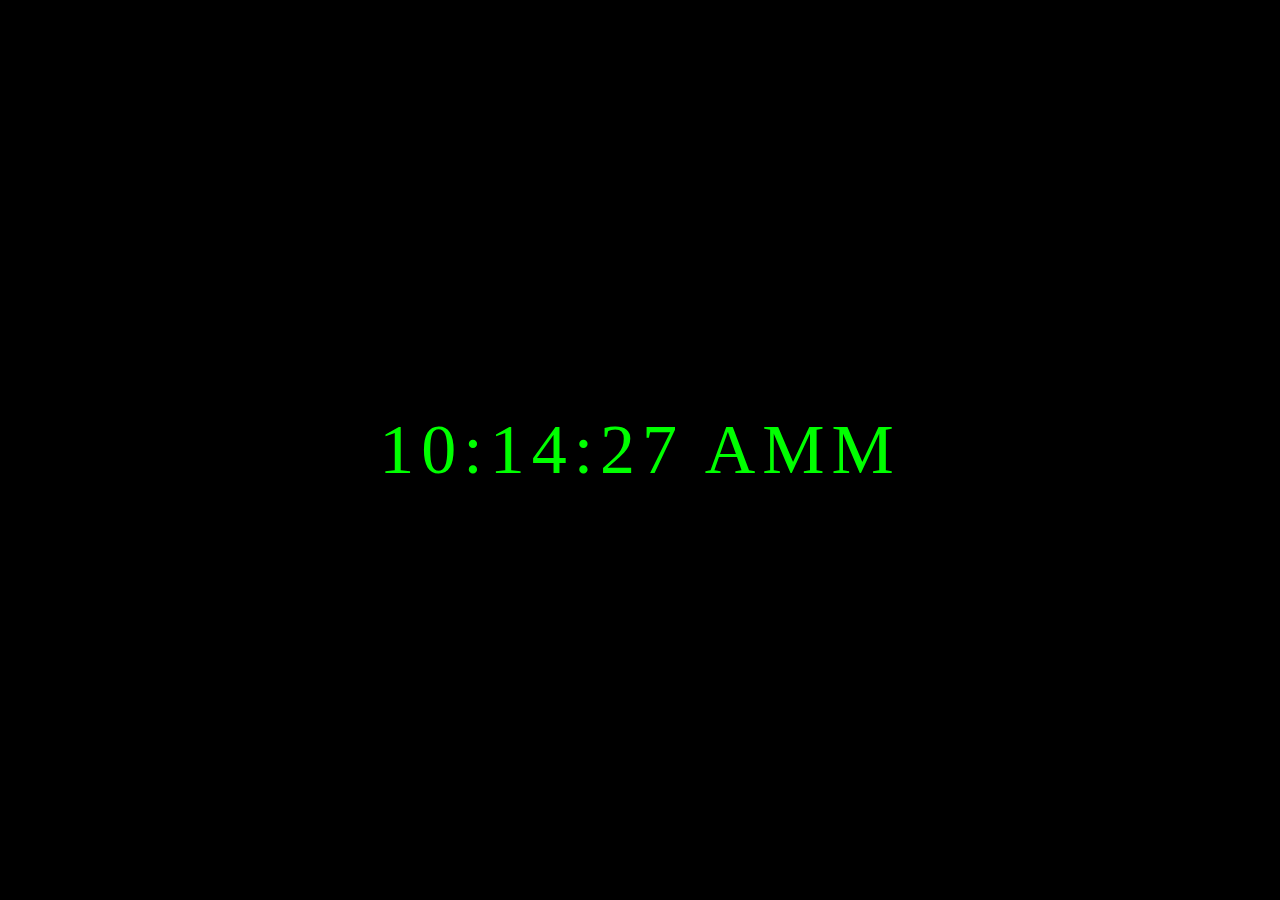
<file: Digital Clock/index.html>
<!DOCTYPE html>
<html lang="en">
<head>
    <meta charset="UTF-8">
    <meta name="viewport" content="width=device-width, initial-scale=1.0">
    <title>Digital Clock</title>
    <style>
        body{
            background-color: black;
        }
        .Clock{
            position: absolute;
            color: lime;
            top: 50%;
            left: 50%;
            transform: translateX(-50%) translateY(-50%);
            font-size: 70px;
            font-family: orbitron;
            letter-spacing: 7px;

        }
    </style>
</head>
<body>
    <div id="DigitalClock" class="Clock">
       
    </div>
    <script>
        function showTime(){
        var date = new Date();
        var hour = date.getHours();
        var minute = date.getMinutes();
        var second = date.getSeconds();
        var session = "AMM";

        if(hour==0){
            hour==12;   //  12 hourformat
        }
        if(hour>12){
            hour=hour-12;
            session = "PM"   // 12 hour format
        }

        if(hour<10){
            hour="0"+hour;
        }
        if(minute<10){
            minute="0"+minute;
        }
        if(second<10){
            second="0"+second;
        }
        document.getElementById("DigitalClock").innerHTML = hour + ":" + minute + ":" +second + " " +session;

        setTimeout(showTime, 1000);
    }
    showTime();
    </script>
</body>
</html>
</file>
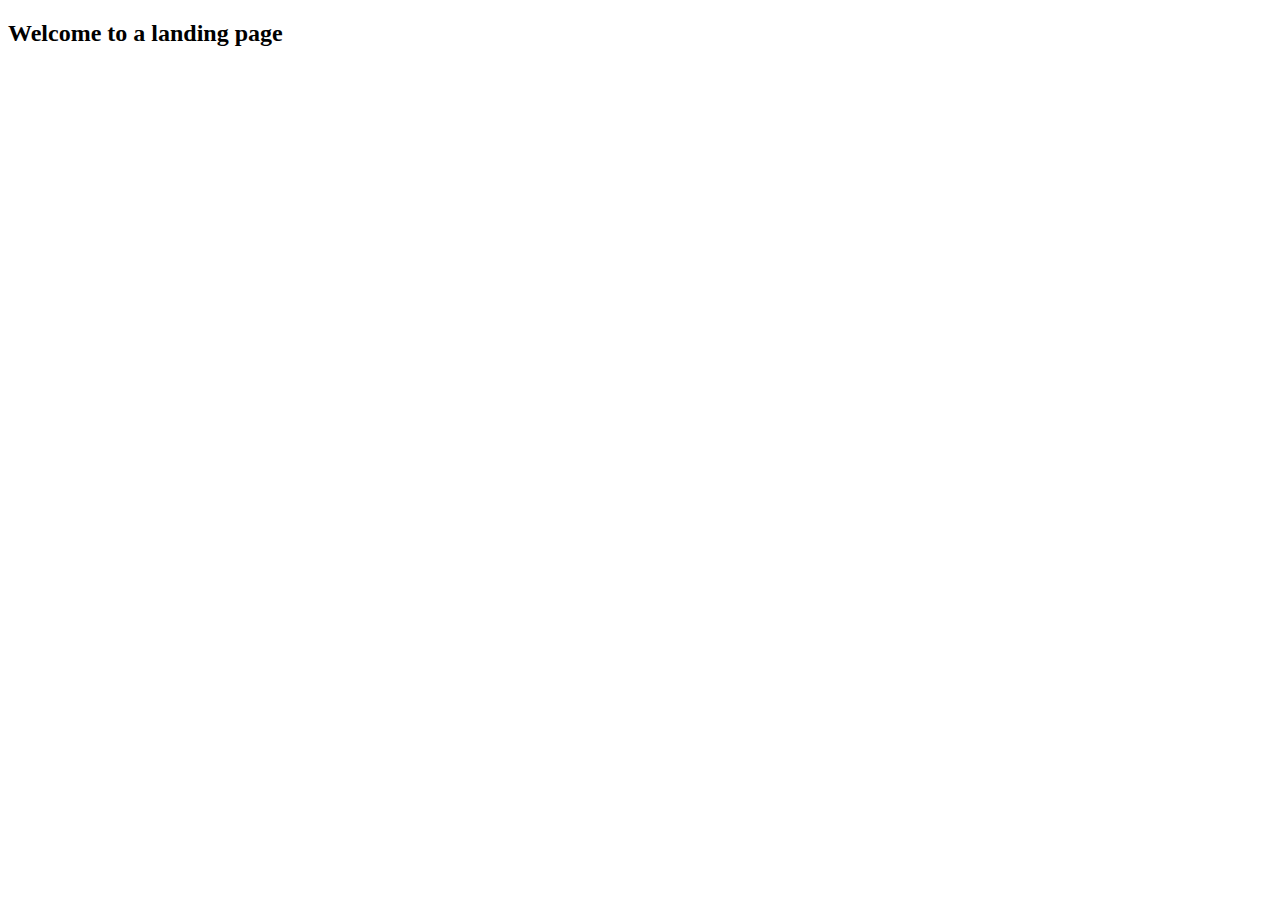
<file: Projects/Landing Page/index.html>
<!DOCTYPE html>
<html lang="en">
<head>
    <meta charset="UTF-8">
    <meta name="viewport" content="width=device-width, initial-scale=1.0">
    <link rel="stylesheet" href="style.css">
    <title>Landing Page</title>
</head>
<body>
    <h2>Welcome to a landing page</h2>
</body>
</html>
</file>
<file: Projects/Landing Page/style.css>
body{
   font-family: Cambria, Cochin, Georgia, Times, 'Times New Roman', serif; 
}
</file>
